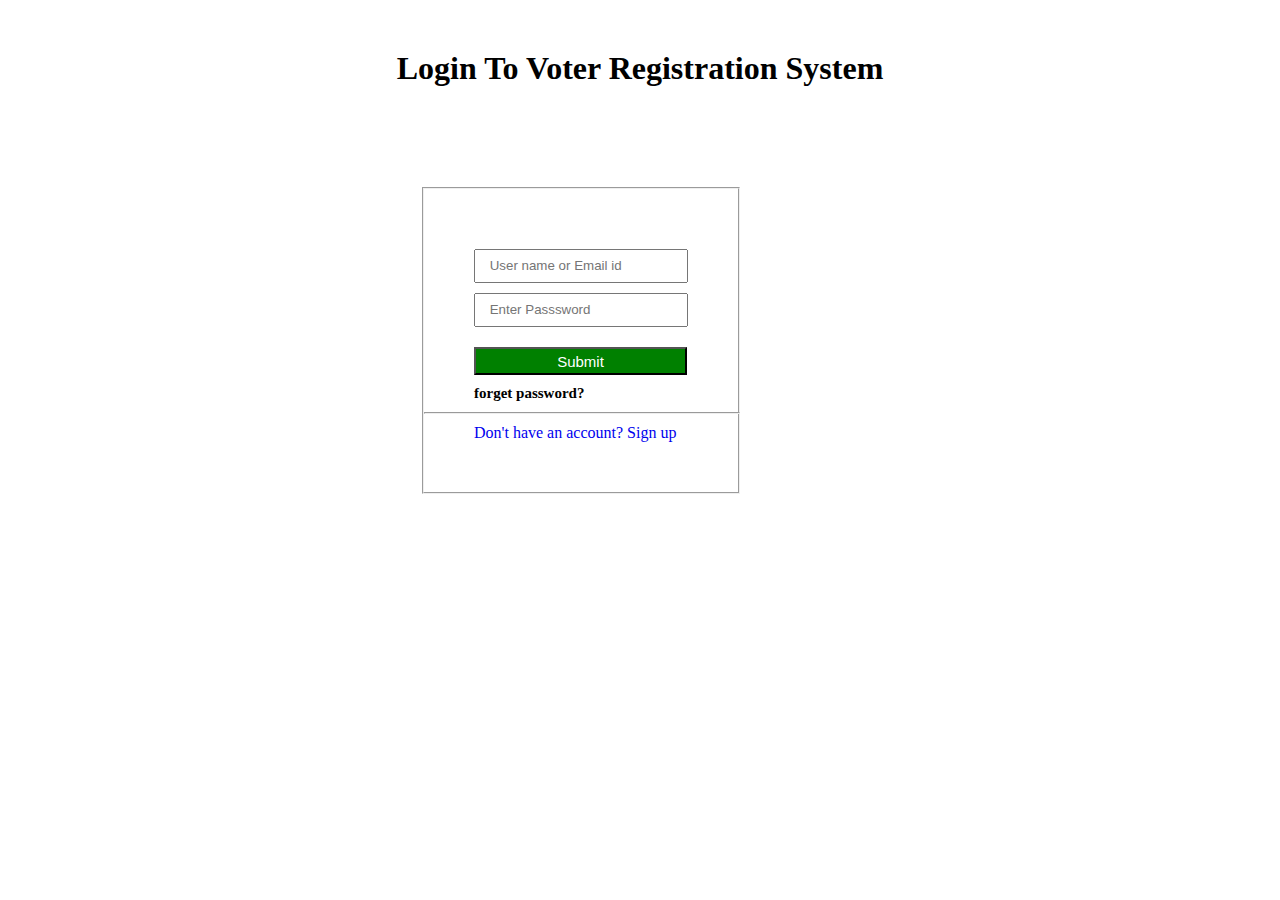
<file: nsp 2/login.html>
<!DOCTYPE html>
<html lang="en">
<head>
    <meta charset="UTF-8">
    <meta http-equiv="X-UA-Compatible" content="IE=edge">
    <meta name="viewport" content="width=device-width, initial-scale=1.0">
    <link rel="stylesheet" type="text/css" href="login.css">
    <title>login</title>
</head>
<body>
    <div class="login">
        <h1>Login To Voter Registration System</h1>
    </div>
    <form class="form">
        <fieldset class="fld">
        <input placeholder=" User name or Email id" type="text"  required >
        <input placeholder=" Enter Passsword" type="password" required>
        
        <div class="btn">
           <button type="submit" >Submit</button></a>
        </div>
        <div class="new">
            <h4 class="pass">
                forget password?
            </h4>
            </div>
            <hr style="width: 146.9%;  margin-top: 10px; margin-left: -50px; margin-bottom: 10px;">
            <div class="new">
            <a href="sign in.html" style="text-decoration: none; " class="account">Don't  have an account? Sign up</a>
        </div>
    </fieldset>
    </form>
</body>
</html>
</file>
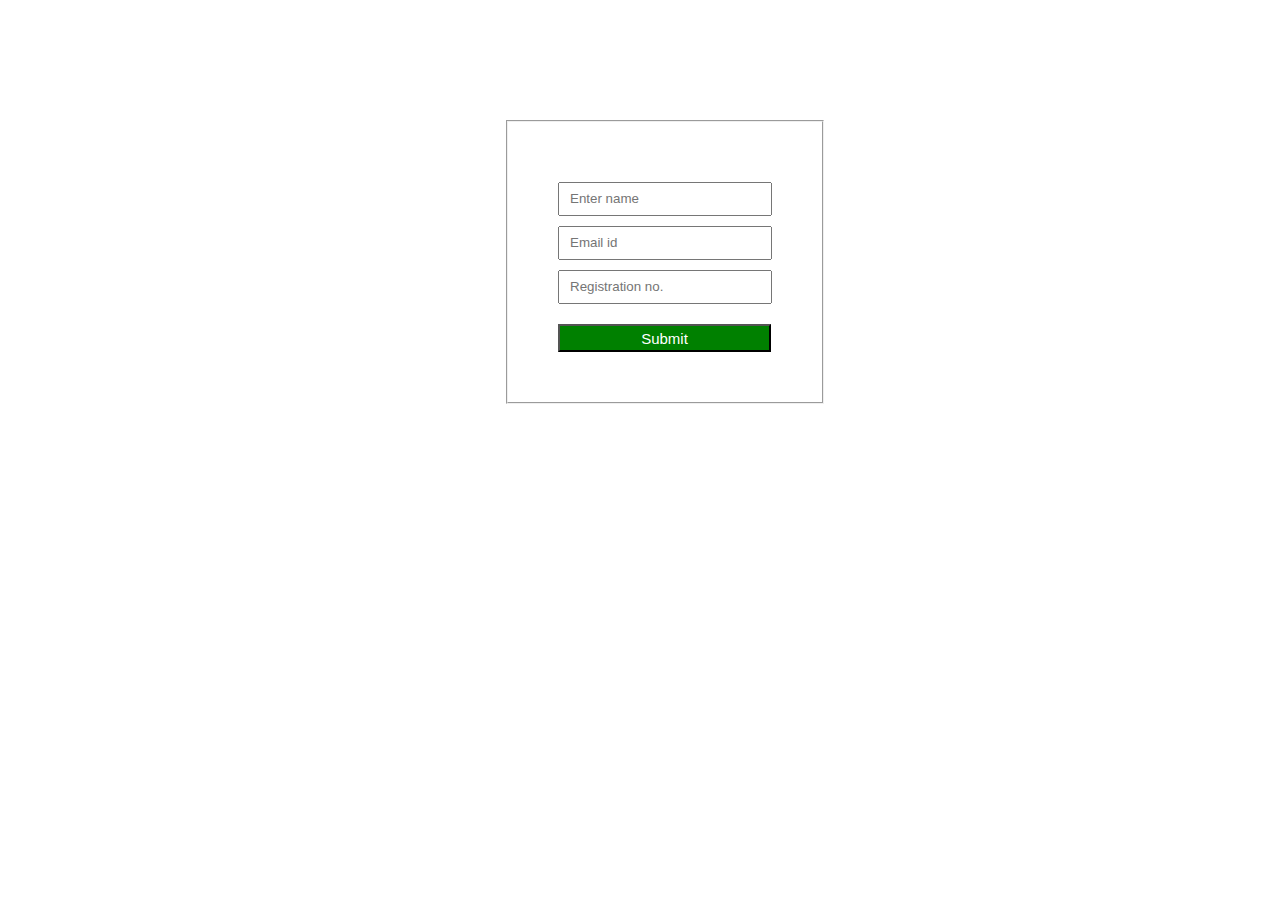
<file: nsp 2/voter id.html>
<!DOCTYPE html>
<html lang="en">
<head>
    <meta charset="UTF-8">
    <meta http-equiv="X-UA-Compatible" content="IE=edge">
    <meta name="viewport" content="width=device-width, initial-scale=1.0">
    <link rel="stylesheet" type="text/css" href="voter id.css">
    <title>Download voter id</title>
</head>
<body>
    <form class="form">
        <fieldset  class="id">
            <input type="text" placeholder="Enter name" required>
            <input type="email" placeholder="Email id" readonly>
            <input type="number" placeholder="Registration no." required>
            <button type="submit" class="btn">Submit</button>
        </fieldset>
    </form>

</body>
</html>
</file>
<file: nsp 2/login.css>
*{
    margin: 0;
    padding: 0;
}

.fld{
    padding: 50px;
    padding-top: 50px;
    margin-right: -50px;
    margin-top: -50px;
}

.login{
    text-align: center;
    margin-top: 50px;
}

.form{
    margin-top: 150px;
    border: 1px;
    border-radius: 1px;
    float: right;
    margin-right: 590px;

}

.form input{
    display: flex;
    line-height: 20px;
    padding-top: 5px;
    padding-bottom: 5px;
    width: 200px;
    padding-left: 10px;
    margin-top: 10px;
}

.btn{
    margin-top: 20px;
    margin-left: 0px;
    
}

.btn button{
    padding-top: 4px;
    padding-bottom: 3px;
    width: 213px;
    font-size: 15px;
    background-color: green;
    color: white;
    cursor: pointer;
}

.btn button:hover{
background-color: blue;
color: yellow;
}

.new h4{
    font-size: 15px;
    margin-top: 10px;
    text-decoration: none;
}

.account{
    margin-top: 20px;
}
</file>
<file: nsp 2/voter id.css>
*{
    margin: 0px;
    padding: 0px;
}

.form{
    display: flex;
    justify-content: center;
}

.id{
    margin-top: 120px;
    padding: 50px;
    margin-right: -50px;
}

.form input{
    display: flex;
    line-height: 20px;
    padding-top: 5px;
    padding-bottom: 5px;
    
    width: 200px;
    padding-left: 10px;
    margin-top: 10px;
}

.btn{
    margin-top: 20px;
    margin-left: 0px;
    
}

.btn {
    padding-top: 4px;
    padding-bottom: 3px;
    width: 213px;
    font-size: 15px;
    background-color: green;
    color: white;
    cursor: pointer;
}

.btn:hover{
background-color: blue;
color: yellow;
}
</file>
